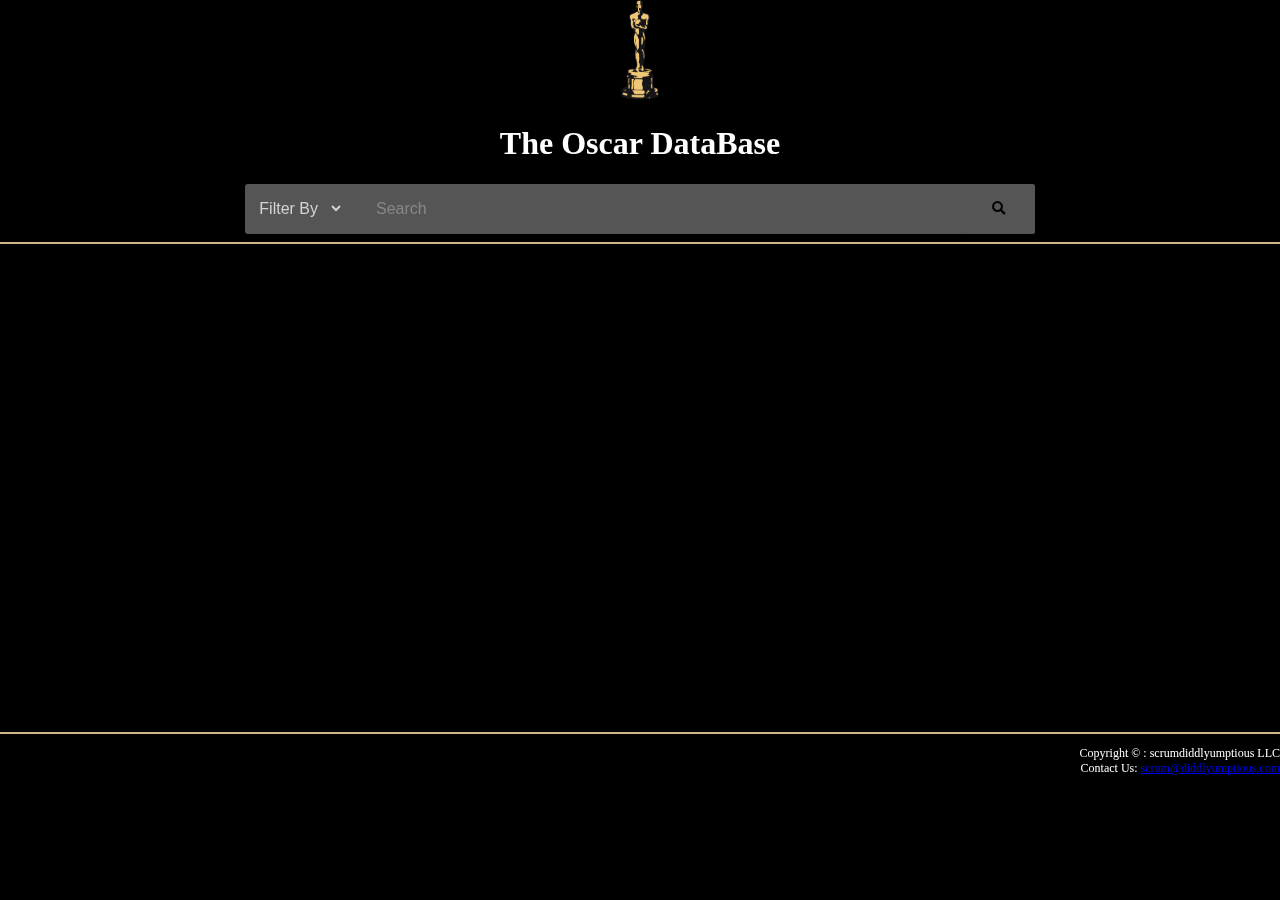
<file: target/classes/templates/html/index.html>
<!doctype html>
<html>
<head>
<meta charset="utf-8">
<meta name="viewport" content="width=device-width, initial-scale=1.0">
<meta name="author" content="Tony Borsh, Bryan Byrd, Ramsey El Oueslati, Theo Mcdonald, Nataliya Andriyenko">
<meta name="description" content="Oscar Movie Lookup">
<meta name="keywords" content="Movies, Actors, Actoresses, Box Office, Reviews, Oscars, Rewards">
<title>Entertaineon</title>
<script type="text/javascript" src="https://ajax.googleapis.com/ajax/libs/jquery/1.10.2/jquery.min.js"></script>
<script	src="../../static/script/script.js"></script>

<link rel="stylesheet" href="../../static/css/mystyle.css" type="text/css" media="screen" />
<link rel="stylesheet" href="../../static/css/fontawesome/css/all.min.css" type="text/css" media="screen" />
</head>
<!--stuff-->
<body>


	<div id ="wrapper">
		<div name="ourLogo" align="center">
            <div><img src="../images/oscar_logo.png" alt="The Oscar Logo" height="100"></div>
            <div>
              <h1>The Oscar DataBase</h1>
            </div>
		</div>
		<div align="center" class="searchBar" width="100%">
    <div class="s003">
      <form id="mySearch" autocomplete="off">
        <div class="inner-form">
          <div class="input-field first-wrap">
            <div class="input-select">
              <select data-trigger="" id="filterBy" name="filterBy" class="choice">
                <option placeholder="default" value="default">Filter By</option>
                <option value="film">Movie</option>
                <option value="actor">Actor</option>
                <option value="year">Year</option>
              </select>
            </div>
          </div>
          <div class="input-field second-wrap">
			<input id="search" type="search" placeholder="Search" name="searchBy" onkeypress="return event.keyCode != 13;" required>
          </div>
          <div class="input-field">
            <button id="btn" class="btn-search" type="button">
              <i class="fas fa-search"></i>
            </button>
          </div>
        </div>
      </form>
			</div></div><hr color="tan" />
	<div id="content">
	</div>
	<br /><br /><br /><br />
		<hr color="tan" />
	  <footer>
			<div>
				<p align="right">
					Copyright © : scrumdiddlyumptious LLC<br>
					Contact Us: <a href="mailto:tonyborsh@csus.edu">scrum@diddlyumptious.com</a>
				</p>
      		</div>	
		</footer>
	</div>
</body>
</html>
</file>
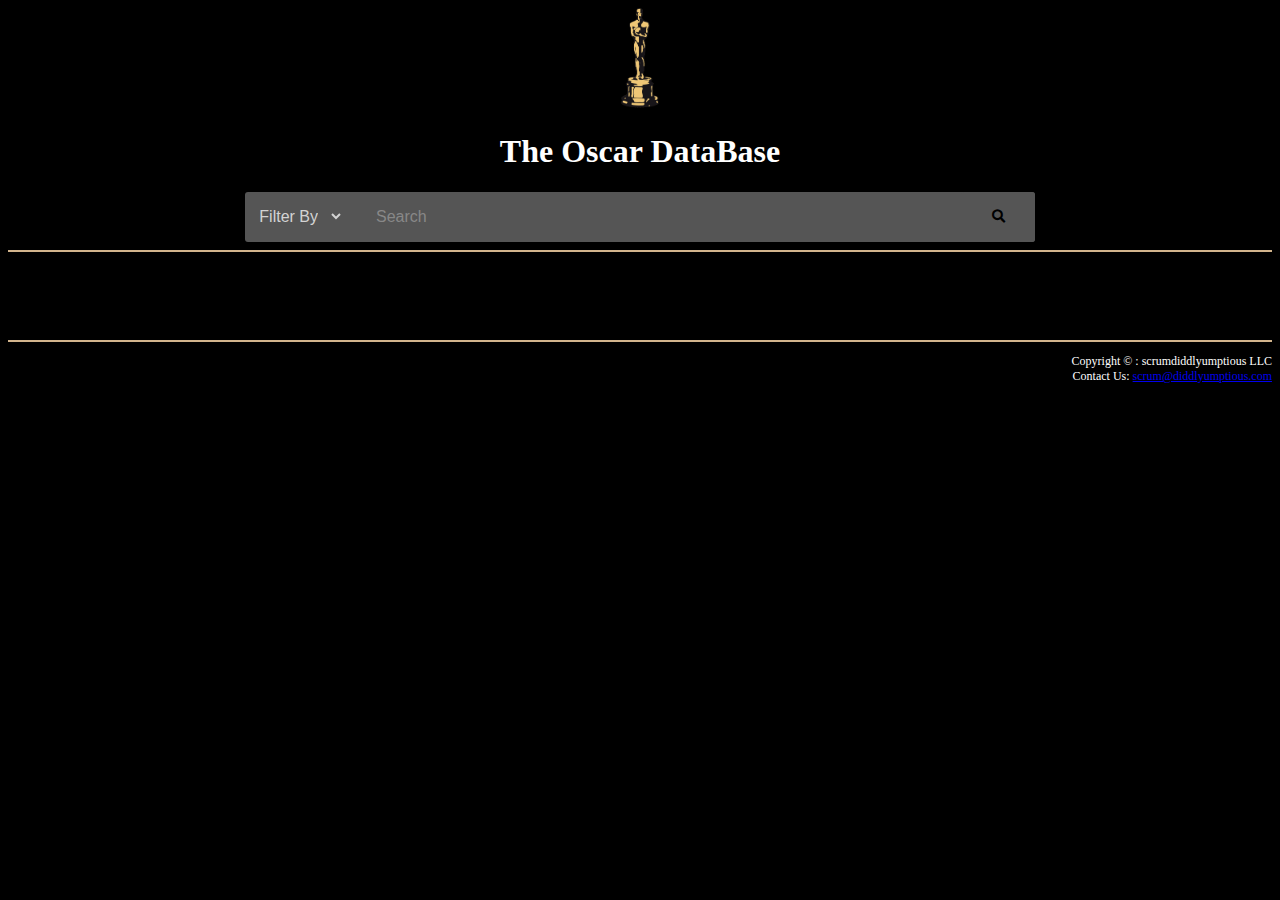
<file: src/main/resources/templates/html/index.html>
<!doctype html>
<html>
<head>
<meta charset="utf-8">
<meta name="viewport" content="width=device-width, initial-scale=1.0">
<meta name="author" content="Tony Borsh, Bryan Byrd, Ramsey El Oueslati, Theo Mcdonald, Nataliya Andriyenko">
<meta name="description" content="Oscar Movie Lookup">
<meta name="keywords" content="Movies, Actors, Actoresses, Box Office, Reviews, Oscars, Rewards">
<title>Entertaineon</title>
<link rel="stylesheet" href="../../static/css/mystyle.css" type="text/css" media="screen" />
<link rel="stylesheet" href="../../static/css/fontawesome/css/all.min.css" type="text/css" media="screen" />
</head>
<!--stuff-->
<body>


	<div id ="wrapper">
		<div name="ourLogo" align="center">
            <div><img src="../images/oscar_logo.png" alt="The Oscar Logo" height="100"></div>
            <div>
              <h1>The Oscar DataBase</h1>
            </div>
		</div>
		<div align="center" class="searchBar" width="100%">
    <div class="s003">
      <form id="mySearch" autocomplete="off">
        <div class="inner-form">
          <div class="input-field first-wrap">
            <div class="input-select">
              <select data-trigger="" id="filterBy" name="filterBy" class="choice">
                <option placeholder="default" value="default">Filter By</option>
                <option value="film">Movie</option>
                <option value="actor">Actor</option>
                <option value="year">Year</option>
              </select>
            </div>
          </div>
          <div class="input-field second-wrap">
			<input id="search" type="search" placeholder="Search" name="searchBy" onkeypress="return event.keyCode != 13;" required>
          </div>
          <div class="input-field">
            <button id="btn" class="btn-search" type="button">
              <i class="fas fa-search"></i>
            </button>
          </div>
        </div>
      </form>
			</div></div><hr color="tan" />
	<div id="content">
	</div>
	<br /><br /><br /><br />
		<hr color="tan" />
	  <footer>
			<div>
				<p align="right">
					Copyright © : scrumdiddlyumptious LLC<br>
					Contact Us: <a href="mailto:tonyborsh@csus.edu">scrum@diddlyumptious.com</a>
				</p>
      		</div>	
		</footer>
	</div>
	<script	src="../../static/script/script.js"></script>
</body>
</html>
</file>
<file: target/classes/static/css/mystyle.css>
body {
	background-color:black;
	color:white;
	font: alegreya;
	height: 100%;
	min-height:inherit;
	position:fixed;
    top:0;
    bottom:0;
    left:0;
    right:0;
}

h1 {
	color:white;
}
footer{
	font-size:75%;
	margin-top: auto !important;
	margin-bottom: 24px !important;
	vertical-align: bottom;
}
input{
	background-color:darkgray;
}
.logo{
	float:left;
}
.logoName{
	float:right;
}
#wrapper {
	position: fixed;
    top: 0;
    left: 0;
    width: 100%;
    height: 500px;
    z-index: 1001;
}
#search {
	display:list-item;
	color: lightgray;
}
#content {
	width: 100%;
	height: 400px;
	border: 0px;
}
.btn-search {
	color:black;
	background-color: #555;
	border: 0px;
	cursor: pointer;
	width: 74px;
	height: 50px;
	border-radius: 3px;
}
.btn-search:hover {
	background-color: darkgray;
}

.s003 form {
  width: 100%;
  max-width: 790px;
  margin-bottom: 0;
}

.s003 form .inner-form {
  background:#555;
  display: -ms-flexbox;
  display: flex;
  width: 100%;
  -ms-flex-pack: justify;
      justify-content: space-between;
  -ms-flex-align: center;
      align-items: center;
  box-shadow: 0px 8px 20px 0px rgba(0, 0, 0, 0.15);
  border-radius: 3px;
}

.s003 form .inner-form .input-field {
  height: 100%;
}

.s003 form .inner-form .input-field input {
  height: 100%;
  background: transparent;
  border: 0;
  display: block;
  width: 100%;
  padding: 10px 32px;
  font-size: 16px;
  color: #888;
}

.s003 form .inner-form .input-field input.placeholder {
  color: #888;
  font-size: 16px;
}

.s003 form .inner-form .input-field input:-moz-placeholder {
  color: #888;
  font-size: 16px;
}

.s003 form .inner-form .input-field input::-webkit-input-placeholder {
  color: #888;
  font-size: 16px;
}

.s003 form .inner-form .input-field input:hover, .s003 form .inner-form .input-field input:focus {
  box-shadow: none;
  outline: 0;
  border-color: #555;
}


.s003 form .inner-form .input-field.second-wrap {
  -ms-flex-positive: 1;
      flex-grow: 1;
}




@media screen and (max-width: 992px) {
  .s003 form .inner-form .input-field {
    height: 50px;
  }
}

@media screen and (max-width: 767px) {
  .s003 form .inner-form {
    -ms-flex-wrap: wrap;
        flex-wrap: wrap;
    padding: 20px;
  }
  .s003 form .inner-form .input-field {
    margin-bottom: 20px;
    border-bottom: 1px solid rgba(0, 0, 0, 0.1);
  }
  .s003 form .inner-form .input-field input {
    padding: 10px 15px;
  }
  .s003 form .inner-form .input-field.first-wrap {
    width: 100%;
    border-right: 0;
  }
  .s003 form .inner-form .input-field.first-wrap .choices__inner {
    padding: 10px 15px;
  }
  .s003 form .inner-form .input-field.first-wrap .choices[data-type*="select-one"]:after {
    right: 11.5px;
    border-color: #e5e5e5 transparent transparent transparent;
  }
  .s003 form .inner-form .input-field.second-wrap {
    width: 100%;
    margin-bottom: 30px;
  }
  .s003 form .inner-form .input-field.second-wrap input {
    border: 1px solid rgba(255, 255, 255, 0.3);
  }

}

.choice {
	height:100%;
	position: relative;
	margin-bottom: 24px;
	font-size: 16px;
	display: block;
    width: 100%;
    padding: 10px;
    background-color: #555;
    margin: 0;
	color:lightgray;
	cursor: pointer;
	right:auto;
	vertical-align: middle;
	text-align: right;
	border: 0;
	display:flex;
	
}
* {
    box-sizing: border-box;
}
/*
.btn { 
	border-radius: 0; 
}
 .btn-outline-success{color:gray;}.btn-outline-success:hover{color:#fff;background-color:lightgray;}.btn-check:focus+.btn-outline-success,.btn-outline-success:focus{box-shadow:0 0 0 .25rem rgba(33,33,33,1)}.btn-check:active+.btn-outline-success,.btn-check:checked+.btn-outline-success,.btn-outline-success.active,.btn-outline-success.dropdown-toggle.show,.btn-outline-success:active{color:#fff;background-color:darkgray;}.btn-check:active+.btn-outline-success:focus,.btn-check:checked+.btn-outline-success:focus,.btn-outline-success.active:focus,.btn-outline-success.dropdown-toggle.show:focus,.btn-outline-success:active:focus{box-shadow:0 0 0 .25rem rgba(33,33,33,1)}.btn-outline-success.disabled,.btn-outline-success:disabled{color:#198754;background-color:black}
.tm-search-btn {
    color:black;
    background-color:darkgray;
    border: none;
    width: 100px;
    height: 50px;
    margin-left: -1px;
}
.tm-search-input {
    width: 360px;
    border-radius: 0;
    padding: 12px 15px;
    color: black;
    border: none;
}

.tm-search-input:focus {
    border-color: black;
    box-shadow: 0 0 0 0.25rem rgb(0 153 153 / 0.25);
}

.tm-search-input::placeholder { 
    color: black;
    opacity: 1; 
}
  
.tm-search-input::-ms-input-placeholder {
    color: black;
}
.tm-search-input {
    width: 100%;
    max-width: 360px;
}
.form-control {
	padding: 10px 20px;
	width: 100%;
	height: auto;
}
select.form-control { border-radius: 0; }
select.form-control option { height: 30px; }

select:not([multiple]) {
    appearance: none;
    appearance: none;
    background-position: right 15px center;
    background-repeat: no-repeat;
    background-image: url(../img/select-arrow.png);
    padding: 14px 20px;
    padding-right: 0px;
    color: #666;
}
.form-control,
input:-internal-autofill-selected,
select:not([multiple]) {
    color: #009999 !important;
}

.form-control::placeholder { 
    color:  #009999;
    opacity: 1; 
}
*/
</file>
<file: src/main/resources/static/css/mystyle.css>
body {
	background-color:black;
	color:white;
	font: alegreya;
	height: 100%;
	min-height:inherit;
    top:0;
    bottom:0;
    left:0;
    right:0;
}
.loader {
  border: 16px solid #f3f3f3;
  border-radius: 50%;
  border-top: 16px solid #3498db;
  width: 120px;
  height: 120px;
  -webkit-animation: spin 2s linear infinite; /* Safari */
  animation: spin 2s linear infinite;
}
strong{
	color:red;
}
/* Safari */
@-webkit-keyframes spin {
  0% { -webkit-transform: rotate(0deg); }
  100% { -webkit-transform: rotate(360deg); }
}

@keyframes spin {
  0% { transform: rotate(0deg); }
  100% { transform: rotate(360deg); }
}
h1 {
	color:white;
}
footer{
	font-size:75%;
	margin-top: auto !important;
	margin-bottom: 24px !important;
	vertical-align: bottom;
}
input{
	background-color:darkgray;
}
.logo{
	float:left;
}
.logoName{
	float:right;
}
#wrapper {
    top: 0;
    left: 0;
    z-index: 1001;
}
#search {
	display:list-item;
	color: lightgray;
}
#content {
	width: auto;
	height: auto;
	border: 0px;
}
#poster {
	float:left;
	
}
#imdbLink {
	width: 50px;
	height: auto;
}
th {
	padding:5px;
}
td {
	text-align: center;
}
#selectMovie {
	cursor: pointer;
	backgroud-color: #555;
}
#selectMovie:hover {
	background-color: darkgray;
}
.btn-search {
	color:black;
	background-color: #555;
	border: 0px;
	cursor: pointer;
	width: 74px;
	height: 50px;
	border-radius: 3px;
}
.btn-search:hover {
	background-color: darkgray;
}

.s003 form {
  width: 100%;
  max-width: 790px;
  margin-bottom: 0;
}

.s003 form .inner-form {
  background:#555;
  display: -ms-flexbox;
  display: flex;
  width: 100%;
  -ms-flex-pack: justify;
      justify-content: space-between;
  -ms-flex-align: center;
      align-items: center;
  box-shadow: 0px 8px 20px 0px rgba(0, 0, 0, 0.15);
  border-radius: 3px;
}

.s003 form .inner-form .input-field {
  height: 100%;
}

.s003 form .inner-form .input-field input {
  height: 100%;
  background: transparent;
  border: 0;
  display: block;
  width: 100%;
  padding: 10px 32px;
  font-size: 16px;
  color: #888;
}

.s003 form .inner-form .input-field input.placeholder {
  color: #888;
  font-size: 16px;
}

.s003 form .inner-form .input-field input:-moz-placeholder {
  color: #888;
  font-size: 16px;
}

.s003 form .inner-form .input-field input::-webkit-input-placeholder {
  color: #888;
  font-size: 16px;
}

.s003 form .inner-form .input-field input:hover, .s003 form .inner-form .input-field input:focus {
  box-shadow: none;
  outline: 0;
  border-color: #555;
}


.s003 form .inner-form .input-field.second-wrap {
  -ms-flex-positive: 1;
      flex-grow: 1;
}

@media screen and (max-width: 992px) {
  .s003 form .inner-form .input-field {
    height: 50px;
  }
}

@media screen and (max-width: 767px) {
  .s003 form .inner-form {
    -ms-flex-wrap: wrap;
        flex-wrap: wrap;
    padding: 20px;
  }
  .s003 form .inner-form .input-field {
    margin-bottom: 20px;
    border-bottom: 1px solid rgba(0, 0, 0, 0.1);
  }
  .s003 form .inner-form .input-field input {
    padding: 10px 15px;
  }
  .s003 form .inner-form .input-field.first-wrap {
    width: 100%;
    border-right: 0;
  }
  .s003 form .inner-form .input-field.first-wrap .choices__inner {
    padding: 10px 15px;
  }
  .s003 form .inner-form .input-field.first-wrap .choices[data-type*="select-one"]:after {
    right: 11.5px;
    border-color: #e5e5e5 transparent transparent transparent;
  }
  .s003 form .inner-form .input-field.second-wrap {
    width: 100%;
    margin-bottom: 30px;
  }
  .s003 form .inner-form .input-field.second-wrap input {
    border: 1px solid rgba(255, 255, 255, 0.3);
  }

}
.ui-helper-hidden-accessible {
	display: none;
}
ul {
	list-style-type: none;
	border-style: outset;
	width: 300px; 
	height: 100%;
	max-height: 100px;
	overflow: auto;
	padding: 5px;
	background-color: #555;
	cursor: pointer;
	color: black;
}
li{
	border-style: groove;
}

li:hover{
	background-color: darkgray;
	border-style: inset;
}

.choice {
	height:100%;
	position: relative;
	margin-bottom: 24px;
	font-size: 16px;
	display: block;
    width: 100%;
    padding: 10px;
    background-color: #555;
    margin: 0;
	color:lightgray;
	cursor: pointer;
	right:auto;
	vertical-align: middle;
	text-align: right;
	border: 0;
	display:flex;
	
}
* {
    box-sizing: border-box;
}
/*
.btn { 
	border-radius: 0; 
}
 .btn-outline-success{color:gray;}.btn-outline-success:hover{color:#fff;background-color:lightgray;}.btn-check:focus+.btn-outline-success,.btn-outline-success:focus{box-shadow:0 0 0 .25rem rgba(33,33,33,1)}.btn-check:active+.btn-outline-success,.btn-check:checked+.btn-outline-success,.btn-outline-success.active,.btn-outline-success.dropdown-toggle.show,.btn-outline-success:active{color:#fff;background-color:darkgray;}.btn-check:active+.btn-outline-success:focus,.btn-check:checked+.btn-outline-success:focus,.btn-outline-success.active:focus,.btn-outline-success.dropdown-toggle.show:focus,.btn-outline-success:active:focus{box-shadow:0 0 0 .25rem rgba(33,33,33,1)}.btn-outline-success.disabled,.btn-outline-success:disabled{color:#198754;background-color:black}
.tm-search-btn {
    color:black;
    background-color:darkgray;
    border: none;
    width: 100px;
    height: 50px;
    margin-left: -1px;
}
.tm-search-input {
    width: 360px;
    border-radius: 0;
    padding: 12px 15px;
    color: black;
    border: none;
}

.tm-search-input:focus {
    border-color: black;
    box-shadow: 0 0 0 0.25rem rgb(0 153 153 / 0.25);
}

.tm-search-input::placeholder { 
    color: black;
    opacity: 1; 
}
  
.tm-search-input::-ms-input-placeholder {
    color: black;
}
.tm-search-input {
    width: 100%;
    max-width: 360px;
}
.form-control {
	padding: 10px 20px;
	width: 100%;
	height: auto;
}
select.form-control { border-radius: 0; }
select.form-control option { height: 30px; }

select:not([multiple]) {
    appearance: none;
    appearance: none;
    background-position: right 15px center;
    background-repeat: no-repeat;
    background-image: url(../img/select-arrow.png);
    padding: 14px 20px;
    padding-right: 0px;
    color: #666;
}
.form-control,
input:-internal-autofill-selected,
select:not([multiple]) {
    color: #009999 !important;
}

.form-control::placeholder { 
    color:  #009999;
    opacity: 1; 
}
*/
</file>
